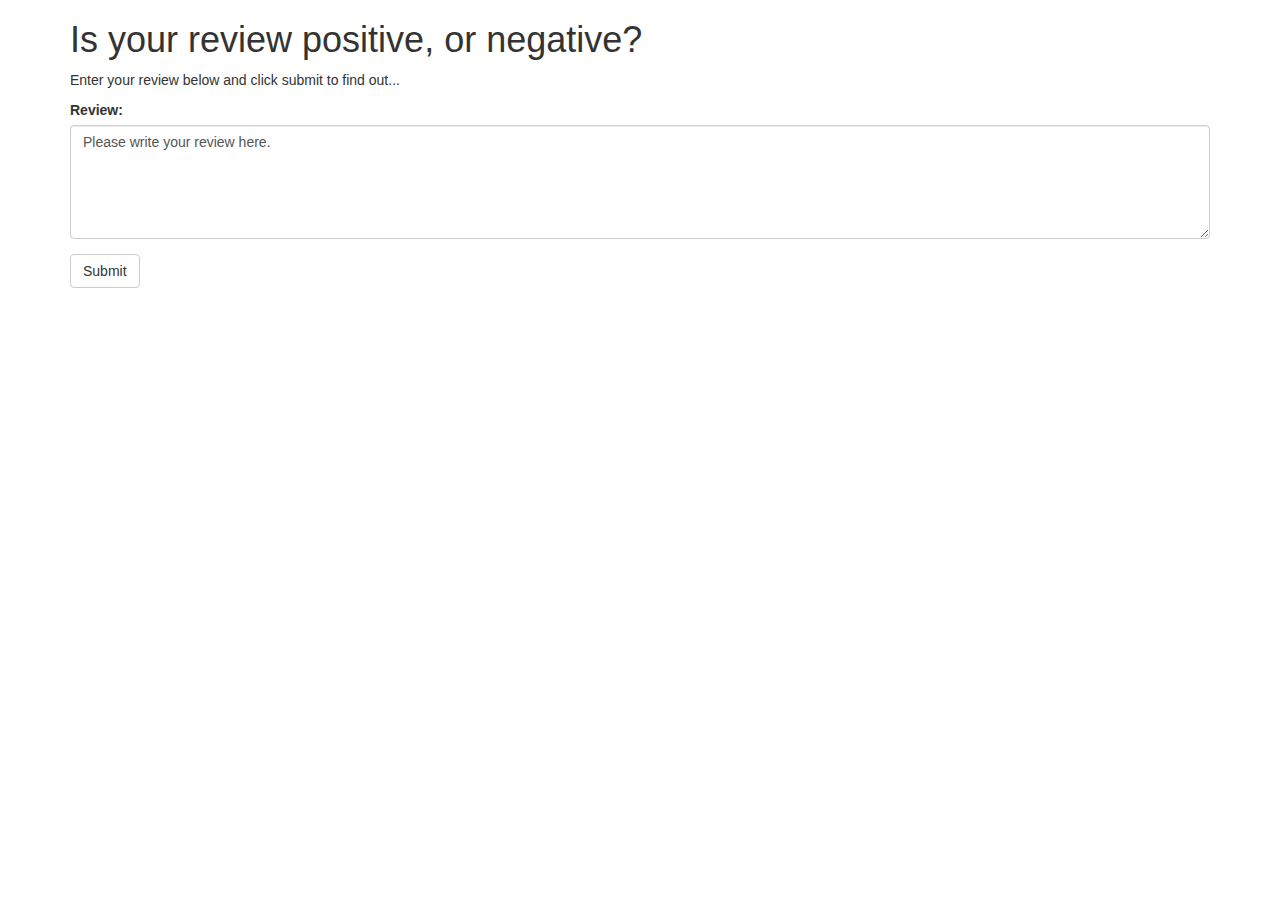
<file: Deploying/Project_Deploying_Sentiment_Analysis/index.html>
<!DOCTYPE html>
<html lang="en">
    <head>
        <title>Sentiment Analysis Web App</title>
        <meta charset="utf-8">
        <meta name="viewport"  content="width=device-width, initial-scale=1">
        <link rel="stylesheet" href="https://maxcdn.bootstrapcdn.com/bootstrap/3.3.7/css/bootstrap.min.css">
        <script src="https://ajax.googleapis.com/ajax/libs/jquery/3.3.1/jquery.min.js"></script>
        <script src="https://maxcdn.bootstrapcdn.com/bootstrap/3.3.7/js/bootstrap.min.js"></script>

        <script>
         "use strict";
         function submitForm(oFormElement) {
             var xhr = new XMLHttpRequest();
             xhr.onload = function() {
                 var result = parseFloat(xhr.responseText);
                 var resultElement = document.getElementById('result');
                 if (result == 0) {
                     resultElement.className = 'bg-danger';
                     resultElement.innerHTML = 'Your review was NEGATIVE!';
                 } else {
                     resultElement.className = 'bg-success';
                     resultElement.innerHTML = 'Your review was POSITIVE!';
                 }
             }
             xhr.open (oFormElement.method, oFormElement.action, true);
             var review = document.getElementById('review');
             xhr.send (review.value);
             return false;
         }
        </script>

    </head>
    <body>

        <div class="container">
            <h1>Is your review positive, or negative?</h1>
            <p>Enter your review below and click submit to find out...</p>
            <form method="POST"
                  action="https://5p06yrl4ol.execute-api.us-east-2.amazonaws.com/prod"
                  onsubmit="return submitForm(this);" >                     <!-- HERE IS WHERE YOU NEED TO ENTER THE API URL -->
                <div class="form-group">
                    <label for="review">Review:</label>
                    <textarea class="form-control"  rows="5" id="review">Please write your review here.</textarea>
                </div>
                <button type="submit" class="btn btn-default">Submit</button>
            </form>
            <h1 class="bg-success" id="result"></h1>
        </div>
    </body>
</html>
</file>
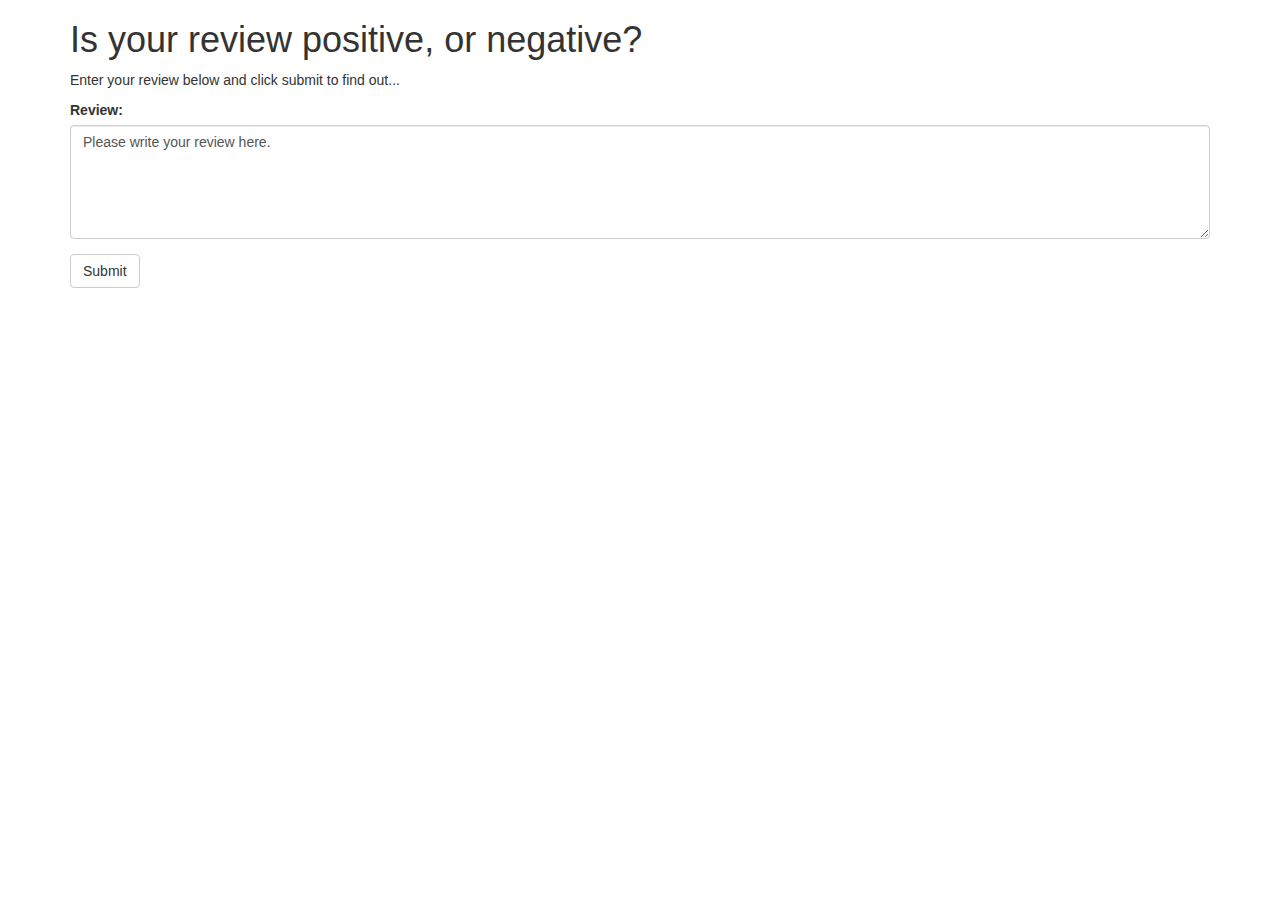
<file: Deploying/Project_Deploying_Sentiment_Analysis/sagemaker-deployment-master/Tutorials/index.html>
<!DOCTYPE html>
<html lang="en">
    <head>
        <title>Sentiment Analysis Web App</title>
        <meta charset="utf-8">
        <meta name="viewport"  content="width=device-width, initial-scale=1">
        <link rel="stylesheet" href="https://maxcdn.bootstrapcdn.com/bootstrap/3.3.7/css/bootstrap.min.css">
        <script src="https://ajax.googleapis.com/ajax/libs/jquery/3.3.1/jquery.min.js"></script>
        <script src="https://maxcdn.bootstrapcdn.com/bootstrap/3.3.7/js/bootstrap.min.js"></script>

        <script>
         "use strict";
         function submitForm(oFormElement) {
             var xhr = new XMLHttpRequest();
             xhr.onload = function() {
                 var result = parseFloat(xhr.responseText);
                 var resultElement = document.getElementById('result');
                 if (result == 0) {
                     resultElement.className = 'bg-danger';
                     resultElement.innerHTML = 'Your review was NEGATIVE!';
                 } else {
                     resultElement.className = 'bg-success';
                     resultElement.innerHTML = 'Your review was POSITIVE!';
                 }
             }
             xhr.open (oFormElement.method, oFormElement.action, true);
             var review = document.getElementById('review');
             xhr.send (review.value);
             return false;
         }
        </script>

    </head>
    <body>

        <div class="container">
            <h1>Is your review positive, or negative?</h1>
            <p>Enter your review below and click submit to find out...</p>
            <form method="POST"
                  action="**REPLACE WITH PUBLIC API URL**"
                  onsubmit="return submitForm(this);" >                     <!-- HERE IS WHERE YOU NEED TO ENTER THE API URL -->
                <div class="form-group">
                    <label for="review">Review:</label>
                    <textarea class="form-control"  rows="5" id="review">Please write your review here.</textarea>
                </div>
                <button type="submit" class="btn btn-default">Submit</button>
            </form>
            <h1 class="bg-success" id="result"></h1>
        </div>
    </body>
</html>
</file>
